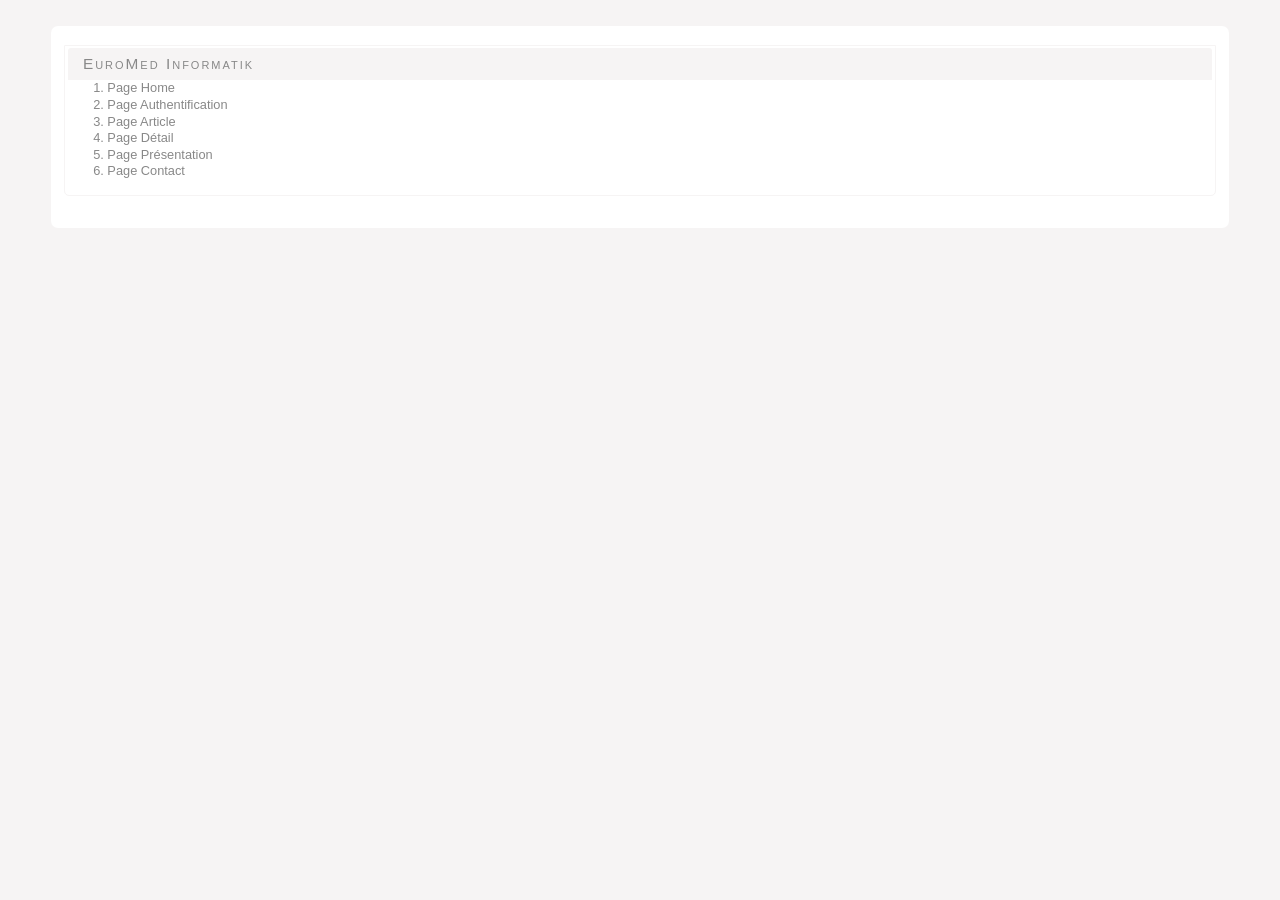
<file: teuromedinformatik/themes/euromedinfo/theme/index.html>
<!DOCTYPE html>
<html>

<head>
  <meta charset="utf-8">
  <meta name="viewport" content="width=device-width, initial-scale=1.0, maximum-scale=1, user-scalable=no" />
  <title>Index</title>
</head>

<body>
  <div>
    <div>
      <h1>EuroMed Informatik</h1>
      <div>
        <ul>
          <li><a href="home.html">Page Home</a>
          </li>
          <li><a href="authentification.html">Page Authentification</a>
          </li>
          <li><a href="article.html">Page Article</a>
          </li>
          <li><a href="detail.html">Page Détail</a>
          </li>
          <li><a href="presentation.html">Page Présentation</a>
          </li>
          <li><a href="contact.html">Page Contact</a>
          </li>
        </ul>
      </div>
    </div>
  </div>
  <style>
  body {
    background: #f6f4f4;
    color: #888;
    font: 0.8em/1.3em"Trebuchet MS", Arial, Helvetica, sans-serif;
    margin: 0;
    padding: 0;
  }
  body > div {
    margin: 2em 4%;
    background-color: #fff;
    padding: 1.5em 1em;
    text-align: left;
    -webkit-border-radius: 7px;
    -moz-border-radius: 7px;
    border-radius: 7px;
    -moz-background-clip: padding;
    -webkit-background-clip: padding-box;
    background-clip: padding-box;
  }
  body > div > div {
    border: 1px solid #F6F4F4;
    padding: 0.2em;
    margin-bottom: 1em;
    -webkit-border-radius: 0 0 5px 5px;
    -moz-border-radius: 0 0 5px 5px;
    border-radius: 0 0 5px 5px;
    -moz-background-clip: padding;
    -webkit-background-clip: padding-box;
    background-clip: padding-box;
  }
  h1 {
    font-size: 1.2em;
    color: #888;
    padding: 0.5em 1em;
    margin: 0;
    font-weight: normal;
    letter-spacing: 2px;
    font-variant: small-caps;
    background: #F6F4F4;
    -webkit-border-radius: 3px 3px 0 0px;
    -moz-border-radius: 3px 3px 0 0px;
    border-radius: 3px 3px 0 0px;
    -moz-background-clip: padding;
    -webkit-background-clip: padding-box;
    background-clip: padding-box;
  }
  body > div > div > div {
    display: inline-block;
    vertical-align: top;
    min-width: 200px;
  }
  h2 {
    font-size: 1em;
    color: #F77F00;
    padding: 0.5em 1em;
    margin: 1em 0 0em;
    font-weight: normal;
    display: inline-block;
    border-radius: 5px;
  }
  ul {
    margin: 0 0 1em 0;
    list-style: inside decimal;
    padding: 0;
  }
  ul li {
    margin-left: 2em;
  }
  a:link,
  a:visited {
    text-decoration: none;
    color: #888;
  }
  a:hover {
    text-decoration: underline;
  }
  @media handheld and (max-device-width: 480px),
  screen and (max-width: 480px) {
    body > div > div {
      border: none;
    }
    body > div > div > div {
      display: block;
      min-width: 0;
    }
    ul li {
      border: 1px solid #F6F4F4;
      margin: 0 0 0.5em;
      padding: 0.5em;
      -webkit-border-radius: 5px;
      -moz-border-radius: 5px;
      border-radius: 5px;
      -moz-background-clip: padding;
      -webkit-background-clip: padding-box;
      background-clip: padding-box;
    }
    ul li a {
      display: block;
    }
  }
  </style>
</body>

</html>
</file>
